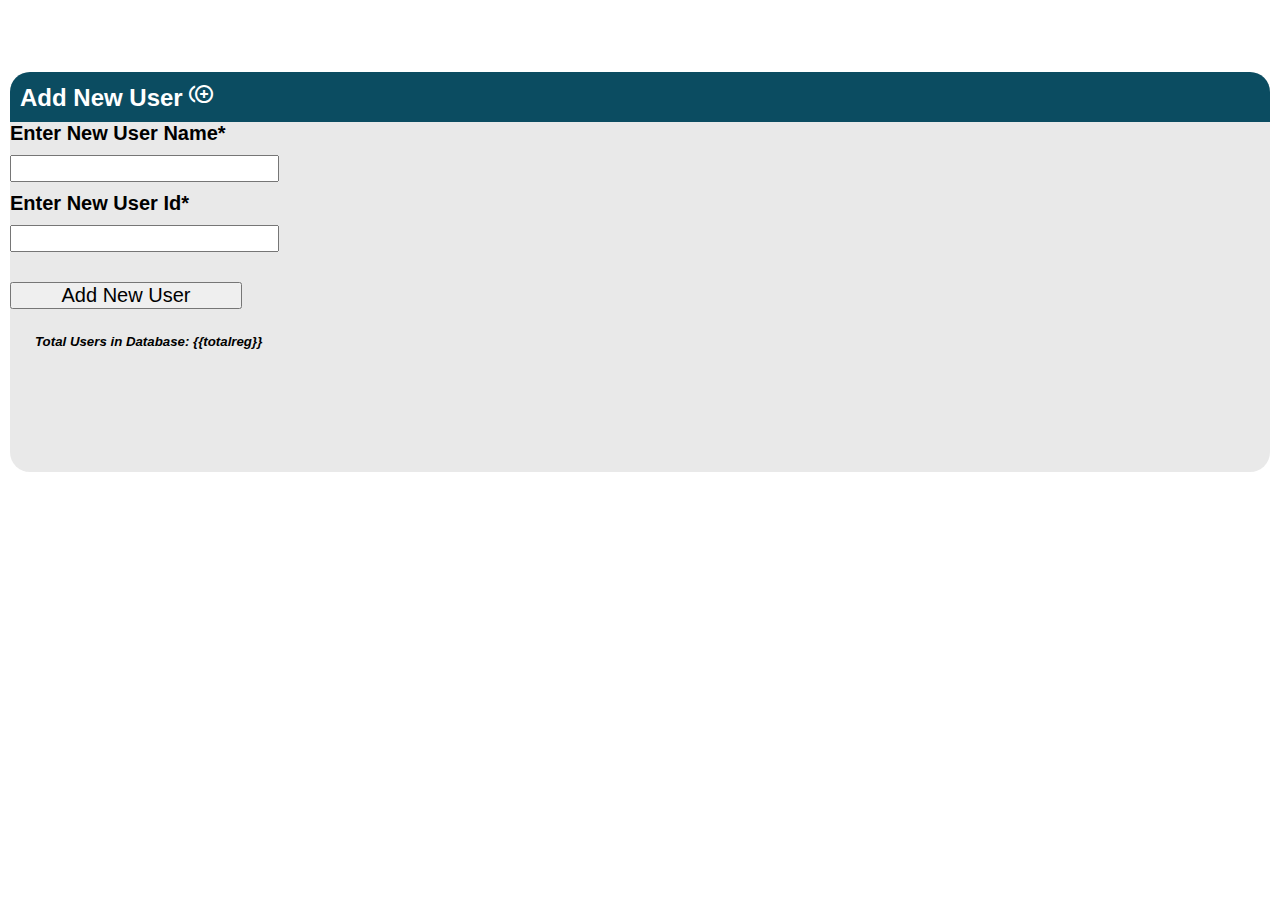
<file: templates/sign_up.html>
<!doctype html>
<html lang="en">

<style type='text/css'>
    * {
        padding: 0;
        margin: 0;
        font-family: 'Segoe UI', Tahoma, Geneva, Verdana, sans-serif;
    }


    body {
        background-image: url('https://cutewallpaper.org/21/1920-x-1080-gif/1920x1080-Wallpapercartoon-Wallpapers-Driverlayer-Search-.gif');
        background-size: cover;
        font-family: sans-serif;
        margin-top: 40px;
        height: 100vh;
        padding: 0;
        margin: 0;
    }

    table {
        border: 1px;
        font-family: arial, sans-serif;
        border-collapse: collapse;
        width: 86%;
        margin: auto;
    }

    td,
    th {
        border: 1px solid black !important;
        padding: 5px;
    }

    tr:nth-child(even) {
        background-color: #dddddd;
    }
</style>


<head>
    <!-- Required meta tags -->
    <meta charset="utf-8">
    <meta name="viewport" content="width=device-width, initial-scale=1">
    <link rel="stylesheet" href="https://fonts.googleapis.com/icon?family=Material+Icons">

    <!-- Bootstrap CSS -->
    <link href="https://cdn.jsdelivr.net/npm/bootstrap@5.0.0-beta3/dist/css/bootstrap.min.css" rel="stylesheet"
        integrity="sha384-eOJMYsd53ii+scO/bJGFsiCZc+5NDVN2yr8+0RDqr0Ql0h+rP48ckxlpbzKgwra6" crossorigin="anonymous">

    <title>Web Based Facial Authentication System</title>
</head>

<body>

    <div class='mt-3 text-center'>
        <h1 style="width: auto;margin: auto;color: white;padding: 11px;font-size: 44px;">Web Based Facial Authentication System</h1>
    </div>
  
    

        <div class="col"
            style="border-radius: 20px;padding: 0px;background-color:rgb(211,211,211,0.5);margin:0px 10px 10px 10px;height: 400px;">
            <form action='/add' method="POST" enctype="multipart/form-data">
                <h2 style="border-radius: 20px 20px 0px 0px;background-color: #0b4c61;color: white;padding: 10px;">Add
                    New User <i class="material-icons">control_point_duplicate</i></h2>
                <label style="font-size: 20px;"><b>Enter New User Name*</b></label>
                <br>
                <input type="text" id="newusername" name='newusername'
                    style="font-size: 20px;margin-top:10px;margin-bottom:10px;" required>
                <br>
                <label style="font-size: 20px;"><b>Enter New User Id*</b></label>
                <br>
                <input type="number" id="newusereid" name='newuserid'
                    style="font-size: 20px;margin-top:10px;margin-bottom:10px;" required>
                <br>
                <button style="width: 232px;margin-top: 20px;font-size: 20px;" type='submit' class='btn btn-dark'>Add
                    New User
                </button>
                <br>
                <h5 style="padding: 25px;"><i>Total Users in Database: {{totalreg}}</i></h5>
            </form>
        </div>

    </div>

</body>

</html>
</file>
